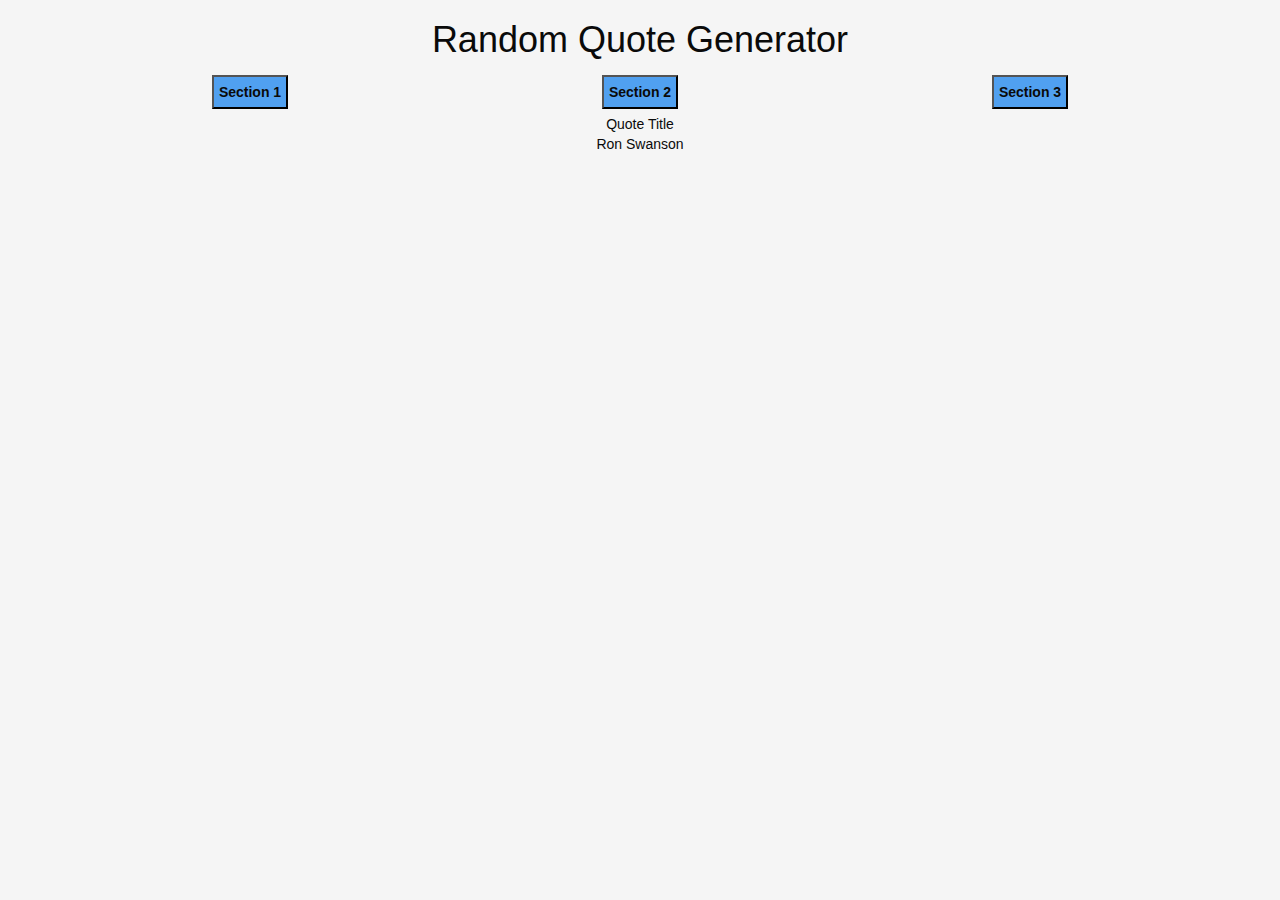
<file: index.html>
<!DOCTYPE html>
<html lang="en">

<head>
    <meta charset="utf-8">
    <meta http-equiv="X-UA-Compatible" content="IE=edge">
    <meta name="viewport" content="width=device-width, initial-scale=1">
    <!-- The above 3 meta tags *must* come first in the head; any other head content must come *after* these tags -->
    <!-- Bootstrap -->
    <link rel="stylesheet" href="https://maxcdn.bootstrapcdn.com/bootstrap/3.3.7/css/bootstrap.min.css" integrity="sha384-BVYiiSIFeK1dGmJRAkycuHAHRg32OmUcww7on3RYdg4Va+PmSTsz/K68vbdEjh4u" crossorigin="anonymous">
    <link rel="stylesheet" href="default.css">
    <title>Hello World
    </title>
</head>

<body class="black">
    <h1 class="title">Random Quote Generator</h1>
    <div class="container">
        <div class="row">
            <div class="col-xs-4">
                <button class="section">Section 1</button>
            </div>
            <div class="col-xs-4">
                <button class="section">Section 2</button>
                <div id="quote-quote">Quote Title</div>
                <div id="quote-author">Ron Swanson</div>
            </div>
            <div class="col-xs-4">
                <button class="section">Section 3</button>
            </div>
        </div>
    </div>
    <!-- jQuery (necessary for Bootstrap's JavaScript plugins) -->
    <script src="jquery-3.2.1.js"></script>
    <!-- Include all compiled plugins (below), or include individual files as needed -->
    <script src="https://maxcdn.bootstrapcdn.com/bootstrap/3.3.7/js/bootstrap.min.js" integrity="sha384-Tc5IQib027qvyjSMfHjOMaLkfuWVxZxUPnCJA7l2mCWNIpG9mGCD8wGNIcPD7Txa" crossorigin="anonymous"></script>
<script src="default.js"></script>
</body>

</html>
</file>
<file: default.css>
body {
    background-color: rgb(245, 245, 245);
    color: rgb(10, 10, 10);
    font-family: Arial, Helvetica, sans-serif;
    text-align: center;
}

.section {
    background-color: rgb(80, 160, 240);
    padding: 5px;
    margin: 5px;
    font-weight: bold;
}
</file>
